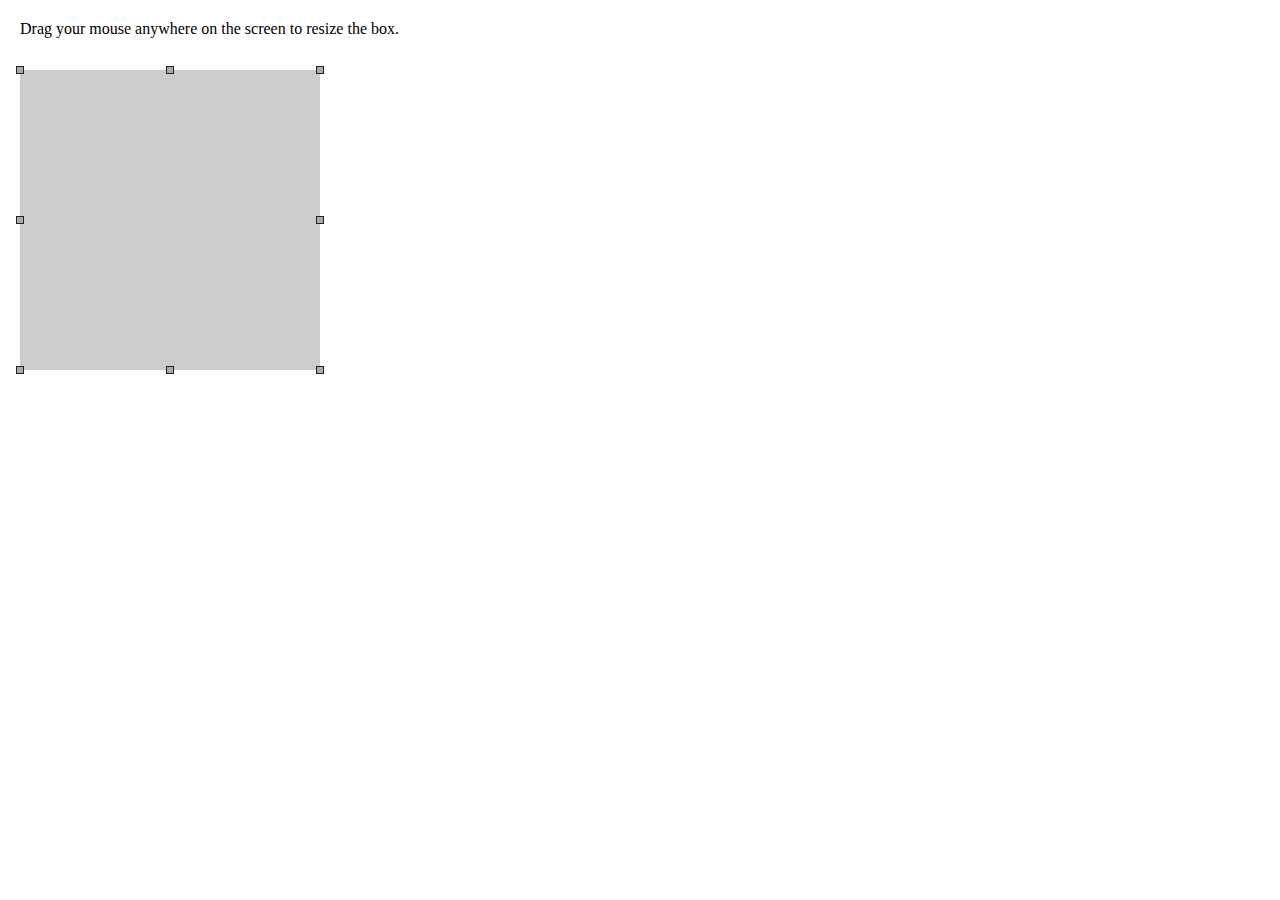
<file: src/index.html>
<!DOCTYPE html>
<html>
  <head>
    <meta charset="utf-8">
    <title>Draggable Box</title>
    <link rel="stylesheet" href="css/index.css">
  </head>
  <body>
    <div id="canvas"></div>

    <!-- libs -->
    <script src="js/lib/jquery-3.1.1.min.js" charset="utf-8"></script>
    <!-- /libs -->

    <!-- core -->
    <script src="js/core/loop.js" charset="utf-8"></script>
    <script src="js/core/inputs.js" charset="utf-8"></script>
    <script src="js/core/update.js" charset="utf-8"></script>
    <script src="js/core/render.js" charset="utf-8"></script>
    <script src="js/core/util.js" charset="utf-8"></script>
    <!-- /core -->

    <!-- app -->
    <script src="js/state.js" charset="utf-8"></script>
    <script type="text/javascript">
      loop(60);
    </script>
    <!-- /app -->
  </body>
</html>
</file>
<file: src/css/index.css>
* {
  box-sizing: border-box;
}

body {
  margin: 0;
  padding: 0;
  color: 999;
}

div#canvas {
  position: absolute;
  top: 0;
  left: 0;
  right: 0;
  bottom: 0;
  cursor: default;
}

div#canvas.drag, div#canvas.drag:hover {
  cursor: crosshair;
}

div.box {
  position: absolute;
  display: block;
  background-color: #ccc;
}

div.text {
  position: absolute;
}

div.handle {
  display: block;
  background-color: #aaa;
  border: solid 1px #222;
}

div.dragbox {
  position: absolute;
  display: block;
  border: solid 1px blue;
  width: 0px;
  height: 0px;
  top: 0px;
  left: 0px;
}
</file>
